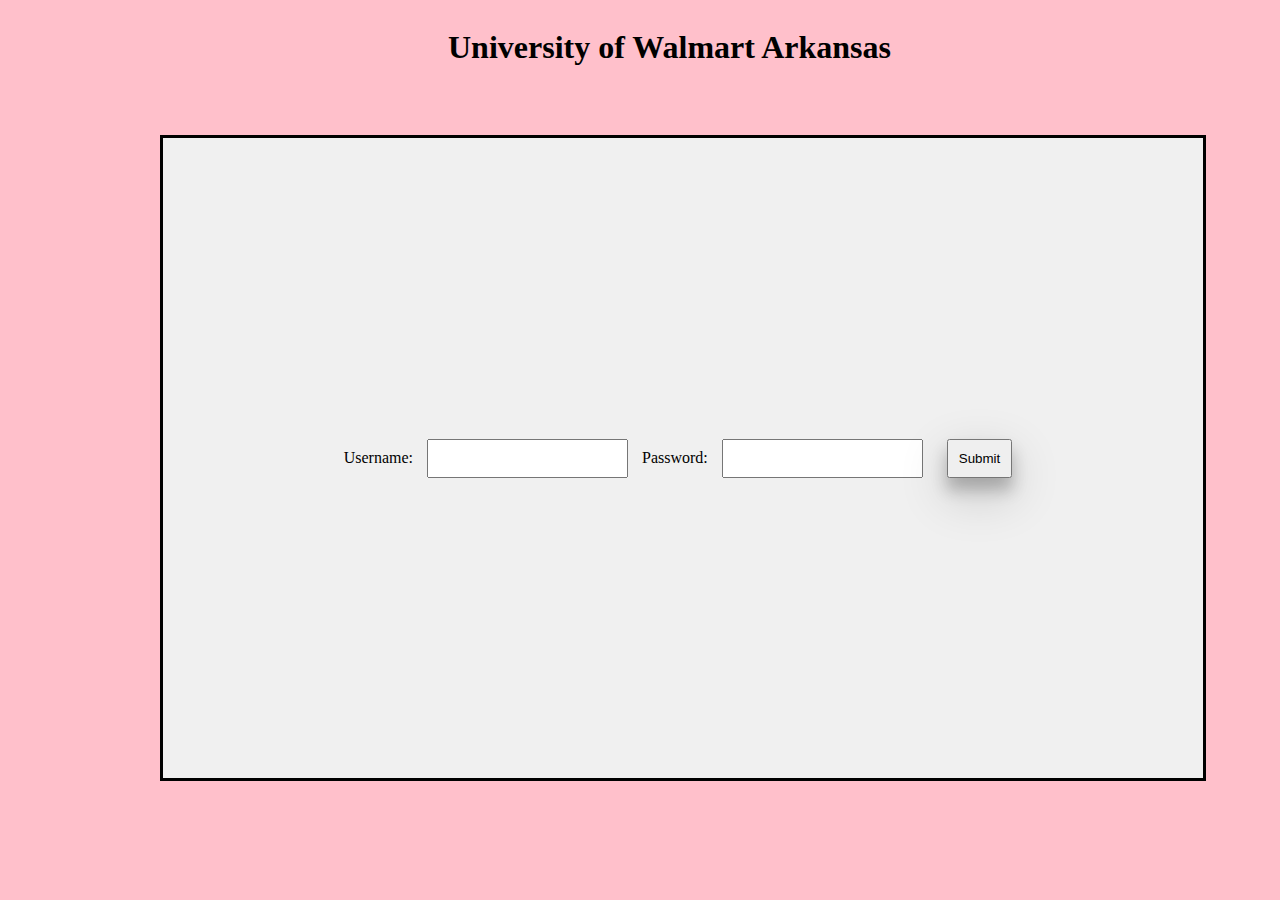
<file: CSE106/Lab_08/HTML/index.html>
<!DOCTYPE html>


<html>
    <head>
        <link rel="stylesheet" type="text/css" href="styling.css">
        <title>Lab 8</title>
    </head>




<body class="backgroundPink">
    <h1 class="centerText">
        University of Walmart Arkansas
    </h1>

    <div class="box">
        <form>
            <!-- Username text box input-->
            <label  for="text-input">Username:</label>
            <input type="text" id="usernameInput" name="text-input">
            
             <!-- Password text box input-->
            <label  for="text-input">Password:</label>
            <input type="text" id="usernameInput" name="text-input">

            <!-- submit button-->
            <input class="button" type="submit" id ="submitButton" value="Submit">
        </form>
    </div>

    
</body>








</html>
</file>
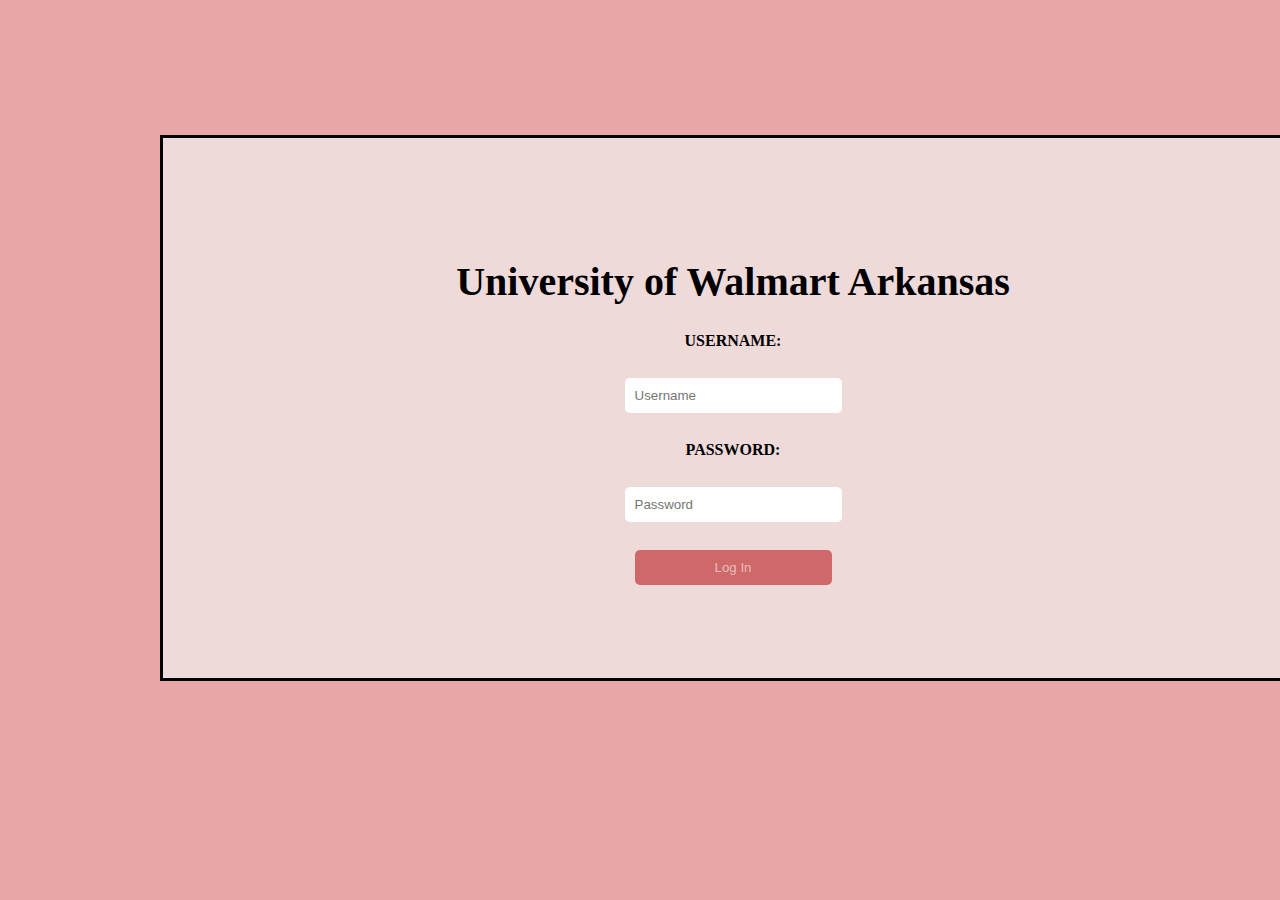
<file: Lab08_MiniProject/Courses/templates/login.html>
<!DOCTYPE html>
<html lang='en'>
    <head>
        <title>Log In</title>
        <link href="../static/login.css" rel="stylesheet">
        <script src="https://ajax.googleapis.com/ajax/libs/jquery/3.5.1/jquery.min.js"></script>
    </head>
    <body>
        
        <div class="login">
            <h1>University of Walmart Arkansas</h1>
            <form>
                <label for="user_name">USERNAME:</label><br>
                <input type="text" id="user_name" name="user_name" placeholder="Username"><br>
                <label for="password">PASSWORD:</label><br>
                <input type="password" id="password" name="password" placeholder="Password"><br>
                <button type="button" id="loginbutton">Log In</button>
                <script src="../static/script.js"></script>
            </form>
        </div>
    </body>
</html>
</file>
<file: CSE106/Lab_08/HTML/styling.css>
.backgroundPink {
  background-color: pink
}

.box {
  width: 1000px;
  height: 600px;
  background-color: #ffffff;
  border: 3px solid #000;
  padding: 20px;
  position: absolute;
    top: 15%;
    left: 12.5%;
    display: flex;
  flex-direction: column;
  align-items: center;
  justify-content: center;
  background-color: #f0f0f0;
}

.box p,
.box input {
  text-align: center;
  margin: 10px;
  padding: 10px;
}


.centerText{
  position: absolute;
  left:35%;
}

.button {
  box-shadow: 0 12px 16px 0 rgba(0,0,0,0.24), 0 17px 50px 0 rgba(0,0,0,0.19);
}

.topRightCorner {
  position: absolute;
  left: 90%;
  top: 0%;
}

.topLeftCorner {
  position: absolute;
  left: 0%;
  top: 0%;
}


.miniBox{
  width: 875px;
  height: 475px;
  background-color: #e70c0c;
  border: 3px solid #000;
  padding: 20px;
  position: absolute;
    top: 12.5%;
    left: 6%;
    display: flex;
  flex-direction: column;
  align-items: center;
  justify-content: center;
  background-color: #eda8c6;

}
.myCourseButton{
  width: 49%;
  box-shadow: 0 12px 16px 0 rgba(0,0,0,0.24), 0 17px 50px 0 rgba(0,0,0,0.19);
}

.addCourseButton{
  box-shadow: 0 12px 16px 0 rgba(0,0,0,0.24), 0 17px 50px 0 rgba(0,0,0,0.19);
  width: 49%;
 
}
</file>
<file: Lab08_MiniProject/Courses/static/login.css>
body {
  background-color: rgb(233, 166, 166);
}

h1 {
  text-align: center;
  color: black;
  font-size: 40px;
  font-family: 'Times New Roman', Times, serif;
}

.login {
  width: 1100px;
  height: 500px;
  background-color: #efdada;
  border: 3px solid #000;
  padding: 20px;
  position: absolute;
  top: 15%;
  left: 12.5%;
  display: flex;
  flex-direction: column;
  align-items: center;
  justify-content: center;
}

.login form {
  display: flex;
  flex-direction: column;
  align-items: center;
  justify-content: center;
}

.login label {
  margin-bottom: 10px;
  font-weight: bold;
}

.login input[type="text"],
.login input[type="password"] {
  padding: 10px;
  border: 50px;
  color: #000000;
  border-radius: 5px;
  margin-bottom: 10px;
  width: 100%;
}

.login button {
  background-color: rgb(207, 105, 105);
  color: rgb(234, 188, 188);
  border: none;
  border-radius: 5px;
  padding: 10px;
  cursor: pointer;
  width: 100%;
  animation-duration: 1s;
  animation-fill-mode: forwards;
}

.login button:hover {
  animation-name: button-color-change;
}

@keyframes button-color-change {
  from {
    background-color: rgb(221, 140, 140);
  }
  to {
    background-color: rgb(190, 24, 24);
  }
}
</file>
